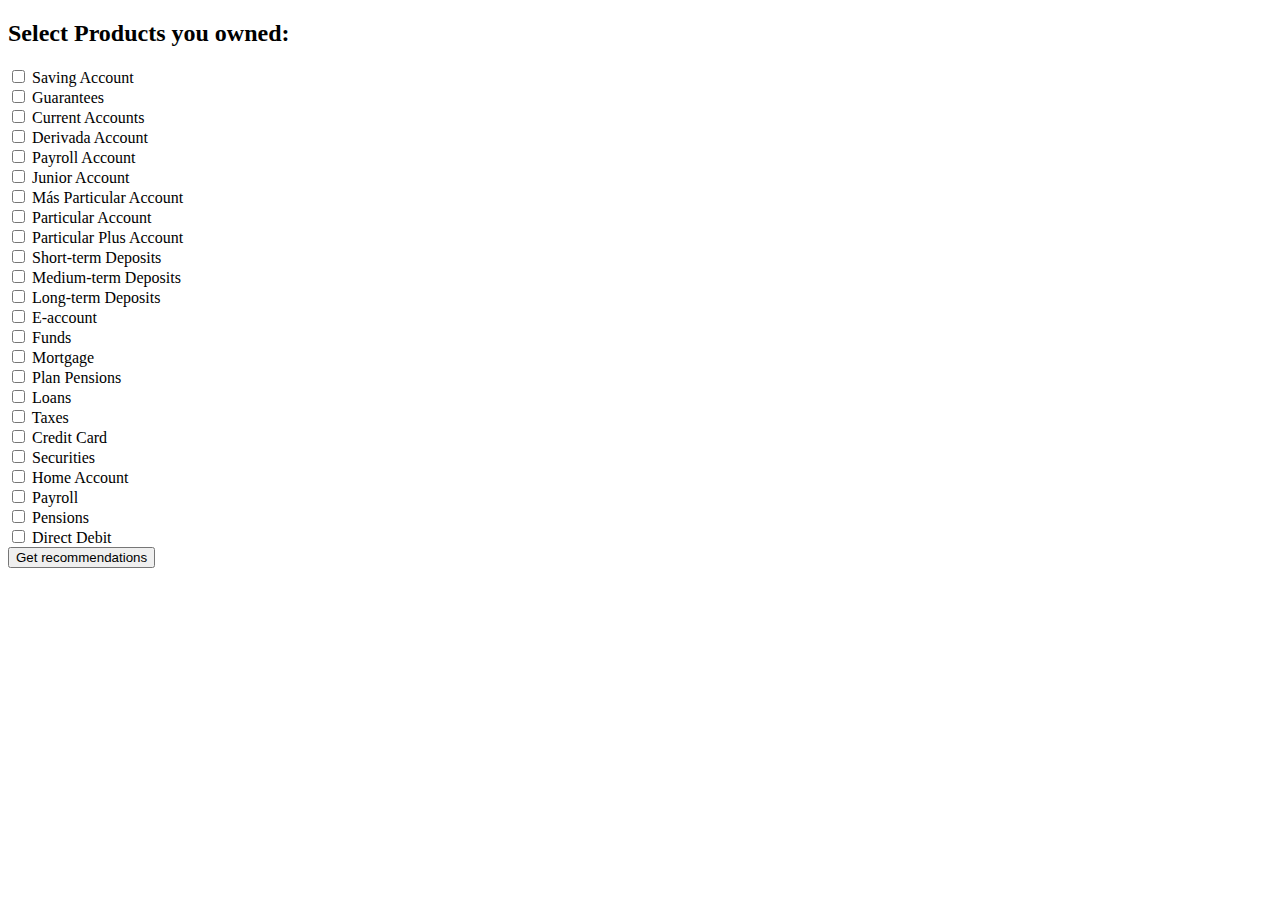
<file: testLogisticRegressionModel/templates/recommendation.html>
<!DOCTYPE html>
<html lang="en">
<head>
  <meta charset="UTF-8">
  <meta name="viewport" content="width=device-width, initial-scale=1.0">
  <link href="https://cdn.jsdelivr.net/npm/bootstrap@5.3.2/dist/css/bootstrap.min.css" rel="stylesheet" integrity="sha384-T3c6CoIi6uLrA9TneNEoa7RxnatzjcDSCmG1MXxSR1GAsXEV/Dwwykc2MPK8M2HN" crossorigin="anonymous">
  <title>Product Recommendations</title>
</head>
<body>

<div class="container">
  <h2>Select Products you owned:</h2>
    <form id="recommendationForm">
        <div class="row">
            <div class="col-6">
                 <div class="form-check">
                    <input class="form-check-input" type="checkbox" value="" id="checkbox1">
                    <label class="form-check-label" for="checkbox1">Saving Account</label>
                  </div>

                  <div class="form-check">
                    <input class="form-check-input" type="checkbox" value="" id="checkbox2">
                    <label class="form-check-label" for="checkbox2">Guarantees</label>
                  </div>

                  <div class="form-check">
                    <input class="form-check-input" type="checkbox" value="" id="checkbox3">
                    <label class="form-check-label" for="checkbox3">Current Accounts</label>
                  </div>

                  <div class="form-check">
                    <input class="form-check-input" type="checkbox" value="" id="checkbox4">
                    <label class="form-check-label" for="checkbox4">Derivada Account</label>
                  </div>

                  <div class="form-check">
                    <input class="form-check-input" type="checkbox" value="" id="checkbox5">
                    <label class="form-check-label" for="checkbox5">Payroll Account</label>
                  </div>

                  <div class="form-check">
                    <input class="form-check-input" type="checkbox" value="" id="checkbox6">
                    <label class="form-check-label" for="checkbox6">Junior Account</label>
                  </div>

                  <div class="form-check">
                    <input class="form-check-input" type="checkbox" value="" id="checkbox7">
                    <label class="form-check-label" for="checkbox7">Más Particular Account</label>
                  </div>

                  <div class="form-check">
                    <input class="form-check-input" type="checkbox" value="" id="checkbox8">
                    <label class="form-check-label" for="checkbox8">Particular Account</label>
                  </div>

                  <div class="form-check">
                    <input class="form-check-input" type="checkbox" value="" id="checkbox9">
                    <label class="form-check-label" for="checkbox9">Particular Plus Account</label>
                  </div>

                  <div class="form-check">
                    <input class="form-check-input" type="checkbox" value="" id="checkbox10">
                    <label class="form-check-label" for="checkbox10">Short-term Deposits</label>
                  </div>

                  <div class="form-check">
                    <input class="form-check-input" type="checkbox" value="" id="checkbox11">
                    <label class="form-check-label" for="checkbox11">Medium-term Deposits</label>
                  </div>

                  <div class="form-check">
                    <input class="form-check-input" type="checkbox" value="" id="checkbox12">
                    <label class="form-check-label" for="checkbox12">Long-term Deposits</label>
                  </div>
            </div>

            <div class="col-6">

                <div class="form-check">
                  <input class="form-check-input" type="checkbox" value="" id="checkbox13">
                  <label class="form-check-label" for="checkbox13">E-account</label>
                </div>

                <div class="form-check">
                  <input class="form-check-input" type="checkbox" value="" id="checkbox14">
                  <label class="form-check-label" for="checkbox14">Funds</label>
                </div>

                <div class="form-check">
                  <input class="form-check-input" type="checkbox" value="" id="checkbox15">
                  <label class="form-check-label" for="checkbox15">Mortgage</label>
                </div>

                <div class="form-check">
                  <input class="form-check-input" type="checkbox" value="" id="checkbox16">
                  <label class="form-check-label" for="checkbox16">Plan Pensions</label>
                </div>

                <div class="form-check">
                  <input class="form-check-input" type="checkbox" value="" id="checkbox17">
                  <label class="form-check-label" for="checkbox17">Loans</label>
                </div>

                <div class="form-check">
                  <input class="form-check-input" type="checkbox" value="" id="checkbox18">
                  <label class="form-check-label" for="checkbox18">Taxes</label>
                </div>

                <div class="form-check">
                  <input class="form-check-input" type="checkbox" value="" id="checkbox19">
                  <label class="form-check-label" for="checkbox19">Credit Card</label>
                </div>

                <div class="form-check">
                  <input class="form-check-input" type="checkbox" value="" id="checkbox20">
                  <label class="form-check-label" for="checkbox20">Securities</label>
                </div>

                <div class="form-check">
                  <input class="form-check-input" type="checkbox" value="" id="checkbox21">
                  <label class="form-check-label" for="checkbox21">Home Account</label>
                </div>

                <div class="form-check">
                  <input class="form-check-input" type="checkbox" value="" id="checkbox22">
                  <label class="form-check-label" for="checkbox22">Payroll</label>
                </div>

                <div class="form-check">
                  <input class="form-check-input" type="checkbox" value="" id="checkbox23">
                  <label class="form-check-label" for="checkbox23">Pensions</label>
                </div>

                <div class="form-check">
                  <input class="form-check-input" type="checkbox" value="" id="checkbox24">
                  <label class="form-check-label" for="checkbox24">Direct Debit</label>
                </div>
            </div>

        </div>

     <button class="mt-2 btn btn-primary" type="button" onclick="submitForm()">Get recommendations</button>
</form>

</div>

<section class="container">
    <div class="recommendation-container"></div>
</section>
<section class="container" style="display: none;" id="loadingContainer">
    Getting recommendations...
</section>

<script src="https://cdn.jsdelivr.net/npm/@popperjs/core@2.11.8/dist/umd/popper.min.js" integrity="sha384-I7E8VVD/ismYTF4hNIPjVp/Zjvgyol6VFvRkX/vR+Vc4jQkC+hVqc2pM8ODewa9r" crossorigin="anonymous"></script>
<script src="https://cdn.jsdelivr.net/npm/bootstrap@5.3.2/dist/js/bootstrap.min.js" integrity="sha384-BBtl+eGJRgqQAUMxJ7pMwbEyER4l1g+O15P+16Ep7Q9Q+zqX6gSbd85u4mG4QzX+" crossorigin="anonymous"></script>


<script>
function submitForm() {
     const recommendationContainer = document.querySelector('.recommendation-container');
    recommendationContainer.innerHTML = '';
    document.getElementById('loadingContainer').style.display = 'block';
  // Get the values of the checkboxes
  const checkboxes = document.querySelectorAll('input[type="checkbox"]');
  const selectedValues = Array.from(checkboxes).map(checkbox => checkbox.checked ? 1 : 0);

  // Send the selected values to the server using AJAX
  fetch('/submit_recommendation', {
    method: 'POST',
    headers: {
      'Content-Type': 'application/json',
    },
    body: JSON.stringify({ values: selectedValues }),
  })
  .then(response => response.json())
  .then(data => {
       document.getElementById('loadingContainer').style.display = 'none';
    const recommendationData = data.data.rec;
    updateUI(recommendationData);
  })
  .catch(error => {
    console.error('Error:', error);
    document.getElementById('loadingContainer').style.display = 'none';
  });
}


function updateUI(recommendationData) {
    // Clear existing recommendations
    const recommendationContainer = document.querySelector('.recommendation-container');
    recommendationContainer.innerHTML = '';

    // Create a new element for each recommendation and append it to the container
    for (const [product, value] of Object.entries(recommendationData)) {
        const recommendationElement = document.createElement('p');
        recommendationElement.textContent = `${value}`;
        recommendationContainer.appendChild(recommendationElement);
    }
}

</script>

</body>
</html>
</file>
